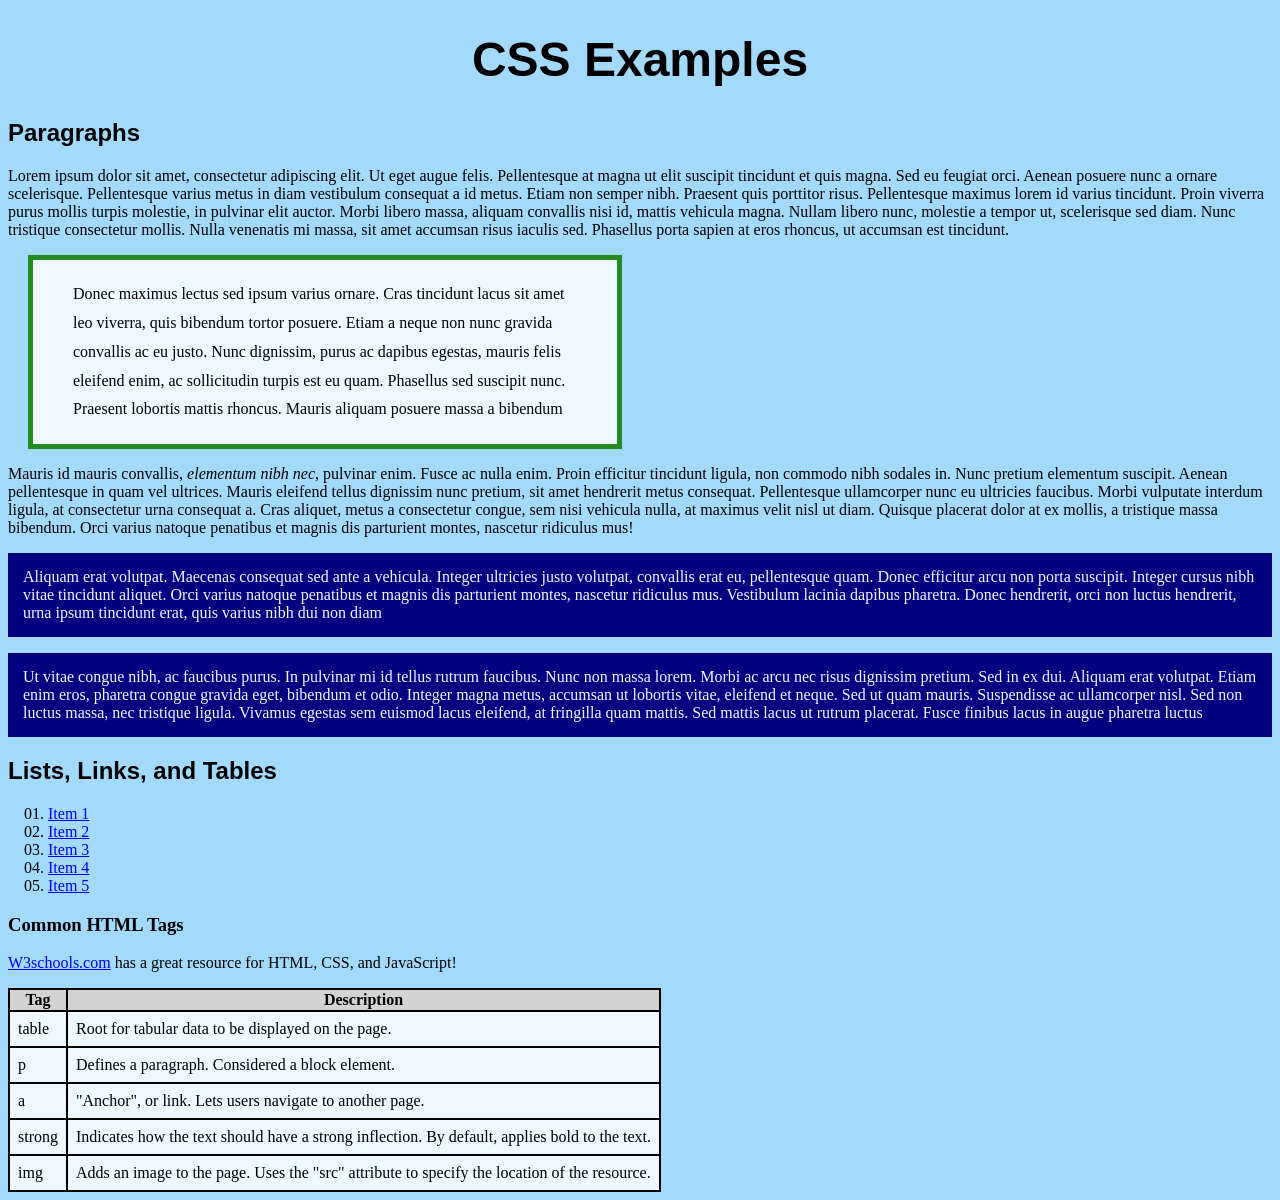
<file: 5_CSS1-1.html>
<!DOCTYPE html>

<html lang="en">
	<head>
		<title>CSS Examples</title>
		<link rel="stylesheet" href="5_css1.css">
	</head>
	
	<body>
		<h1>CSS Examples</h1>
		
		<article>
		<h2>Paragraphs</h2>
			<section>
				<p>Lorem ipsum dolor sit amet, consectetur adipiscing elit. Ut eget augue felis. Pellentesque at magna ut elit suscipit tincidunt et quis magna. Sed eu feugiat orci. Aenean posuere nunc a ornare scelerisque. Pellentesque varius metus in diam vestibulum consequat a id metus. Etiam non semper nibh. Praesent quis porttitor risus. Pellentesque maximus lorem id varius tincidunt. Proin viverra purus mollis turpis molestie, in pulvinar elit auctor. Morbi libero massa, aliquam convallis nisi id, mattis vehicula magna. Nullam libero nunc, molestie a tempor ut, scelerisque sed diam. Nunc tristique consectetur mollis. Nulla venenatis mi massa, sit amet accumsan risus iaculis sed. Phasellus porta sapien at eros rhoncus, ut accumsan est tincidunt.</p>
				<p id="paragraph2">Donec maximus lectus sed ipsum varius ornare. Cras tincidunt lacus sit amet leo viverra, quis bibendum tortor posuere. Etiam a neque non nunc gravida convallis ac eu justo. Nunc dignissim, purus ac dapibus egestas, mauris felis eleifend enim, ac sollicitudin turpis est eu quam. Phasellus sed suscipit nunc. Praesent lobortis mattis rhoncus. Mauris aliquam posuere massa a bibendum</p>
			</section>
			<section>
				<p>Mauris id mauris convallis, <em>elementum nibh nec</em>, pulvinar enim. Fusce ac nulla enim. Proin efficitur tincidunt ligula, non commodo nibh sodales in. Nunc pretium elementum suscipit. Aenean pellentesque in quam vel ultrices. Mauris eleifend tellus dignissim nunc pretium, sit amet hendrerit metus consequat. Pellentesque ullamcorper nunc eu ultricies faucibus. Morbi vulputate interdum ligula, at consectetur urna consequat a. Cras aliquet, metus a consectetur congue, sem nisi vehicula nulla, at maximus velit nisl ut diam. Quisque placerat dolor at ex mollis, a tristique massa bibendum. Orci varius natoque penatibus et magnis dis parturient montes, nascetur ridiculus mus!</p>
				<p class="blue">Aliquam erat volutpat. Maecenas consequat sed ante a vehicula. Integer ultricies justo volutpat, convallis erat eu, pellentesque quam. Donec efficitur arcu non porta suscipit. Integer cursus nibh vitae tincidunt aliquet. Orci varius natoque penatibus et magnis dis parturient montes, nascetur ridiculus mus. Vestibulum lacinia dapibus pharetra. Donec hendrerit, orci non luctus hendrerit, urna ipsum tincidunt erat, quis varius nibh dui non diam</p>
				<p class="blue">Ut vitae congue nibh, ac faucibus purus. In pulvinar mi id tellus rutrum faucibus. Nunc non massa lorem. Morbi ac arcu nec risus dignissim pretium. Sed in ex dui. Aliquam erat volutpat. Etiam enim eros, pharetra congue gravida eget, bibendum et odio. Integer magna metus, accumsan ut lobortis vitae, eleifend et neque. Sed ut quam mauris. Suspendisse ac ullamcorper nisl. Sed non luctus massa, nec tristique ligula. Vivamus egestas sem euismod lacus eleifend, at fringilla quam mattis. Sed mattis lacus ut rutrum placerat. Fusce finibus lacus in augue pharetra luctus</p>
			</section>
		</article>
		
		<article>
			<h2>Lists, Links, and Tables</h2>
			<ol>
				<li><a href="#">Item 1</a></li>
				<li><a href="#">Item 2</a></li>
				<li><a href="#">Item 3</a></li>
				<li><a href="#">Item 4</a></li>
				<li><a href="#">Item 5</a></li>
			</ol>
			
			<section>
				<h3>Common HTML Tags</h3>
				
				<p><a href="http://www.w3schools.com" target="_blank">W3schools.com</a> has a great resource for HTML, CSS, and JavaScript!</p>
				
				<table>
					<tr>
						<th>Tag</th><th>Description</th>
					</tr>
					<tr>
						<td>table</td><td>Root for tabular data to be displayed on the page.</td>
					</tr>
					<tr>
						<td>p</td><td>Defines a paragraph.  Considered a block element.</td>
					</tr>
					<tr>
						<td>a</td><td>"Anchor", or link.  Lets users navigate to another page.</td>
					</tr>
					<tr>
						<td>strong</td><td>Indicates how the text should have a strong inflection.  By default, applies bold to the text.</td>
					</tr>
					<tr>
						<td>img</td><td>Adds an image to the page.  Uses the "src" attribute to specify the location of the resource.</td>
					</tr>
				</table>
			</section>
			
		</article>
	</body>
</html>
</file>
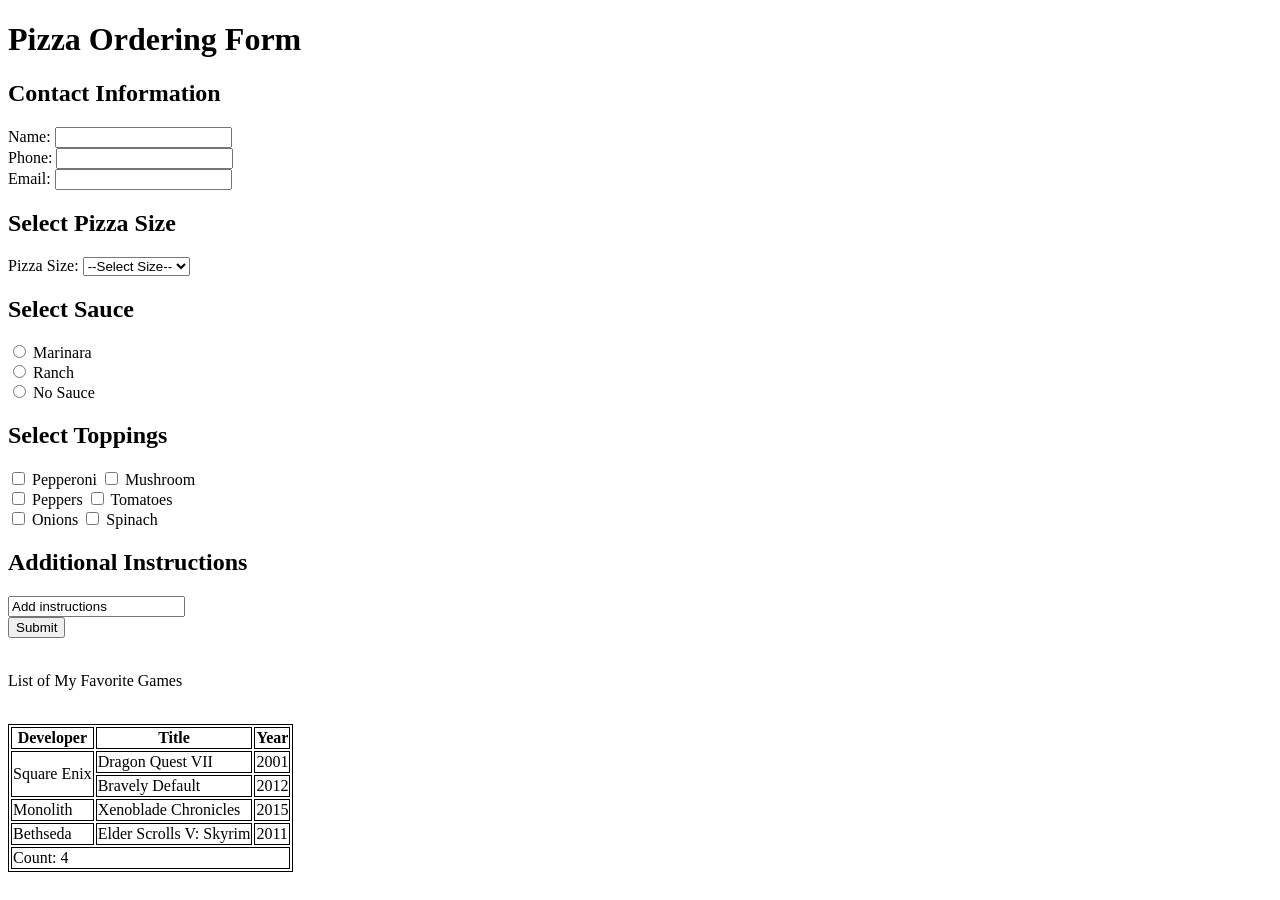
<file: TablesandForms.html>
<!DOCTYPE html>
<html lang="en">
<meta charset="UTF-8">
<title>Tables and Forms</title>
<meta name="viewport" content="width=device-width,initial-scale=1">

<head>
    <h1>Pizza Ordering Form</h1>
    <style>
        table, th, td {
        border: 1px solid black;
        }
    </style>
</head>

<body>
    <form>

    <h2>Contact Information</h2>
        <label for="name">Name:</label>
        <input type="text" id="name" name="name" required><br>
        <label for="phone">Phone:</label>
        <input type="text" id="phone" name="phone" required><br>
        <label for="phone">Email:</label>
        <input type="text" id="email" name="email" required><br>

    <h2>Select Pizza Size</h2>
        <label for="size">Pizza Size:</label>
        <select name="size" id="size" required>
        <option value="Select" selected disabled>--Select Size--</option>
        <option value="Medium">Medium</option>
        <option value="Large">Large</option>
        <option value="XLarge">XLarge</option>
        </select> 

    <h2>Select Sauce</h2>
        <input type="radio" id="html" name="sauce" value="Marinara">
        <label for="Marinara">Marinara</label><br>
        <input type="radio" id="Ranch" name="sauce" value="Ranch">
        <label for="Ranch">Ranch</label><br>
        <input type="radio" id="None" name="sauce" value="None" selected>
        <label for="None">No Sauce</label>

    <h2>Select Toppings</h2>
        <input type="checkbox" id="Topping1" name="Topping1" value="Pepperoni">
        <label for="Topping1"> Pepperoni</label>
        <input type="checkbox" id="Topping2" name="Topping2" value="Mushroom">
        <label for="Topping2"> Mushroom</label><br>
        <input type="checkbox" id="Topping3" name="Topping3" value="Peppers">
        <label for="Topping3"> Peppers</label>
        <input type="checkbox" id="Topping4" name="Topping4" value="Tomatoes">
        <label for="Topping4"> Tomatoes</label><br>
        <input type="checkbox" id="Topping5" name="Topping5" value="Onions">
        <label for="Topping5"> Onions</label>
        <input type="checkbox" id="Topping6" name="Topping6" value="Spinach">
        <label for="Topping6"> Spinach</label>
         

    <h2>Additional Instructions</h2>
        <label for="addi"></label>
        <input type="textbox" id="addi" name="addi" value="Add instructions"><br>

     <input type="submit" value="Submit"> 

     </form>
     <br>

     <p>List of My Favorite Games</p><br>

     <table>
        <tr>
            <th>Developer</th>
            <th>Title</th>
            <th>Year</th>
        </tr>
        <tr>
            <td rowspan="2">Square Enix</td>
            <td>Dragon Quest VII</td>
            <td>2001</td>
        </tr>
        <tr>
            <td>Bravely Default</td>
            <td>2012</td>
        </tr>
        <tr>
            <td>Monolith </td>
            <td>Xenoblade Chronicles</td>
            <td>2015</td>
        </tr>
        <tr>
            <td>Bethseda</td>
            <td>Elder Scrolls V: Skyrim</td>
            <td>2011</td>
        </tr>
        <tr>
            <td colspan ="3">Count: 4</td>
        </tr>

    </table>

    
</body>
</html>
</file>
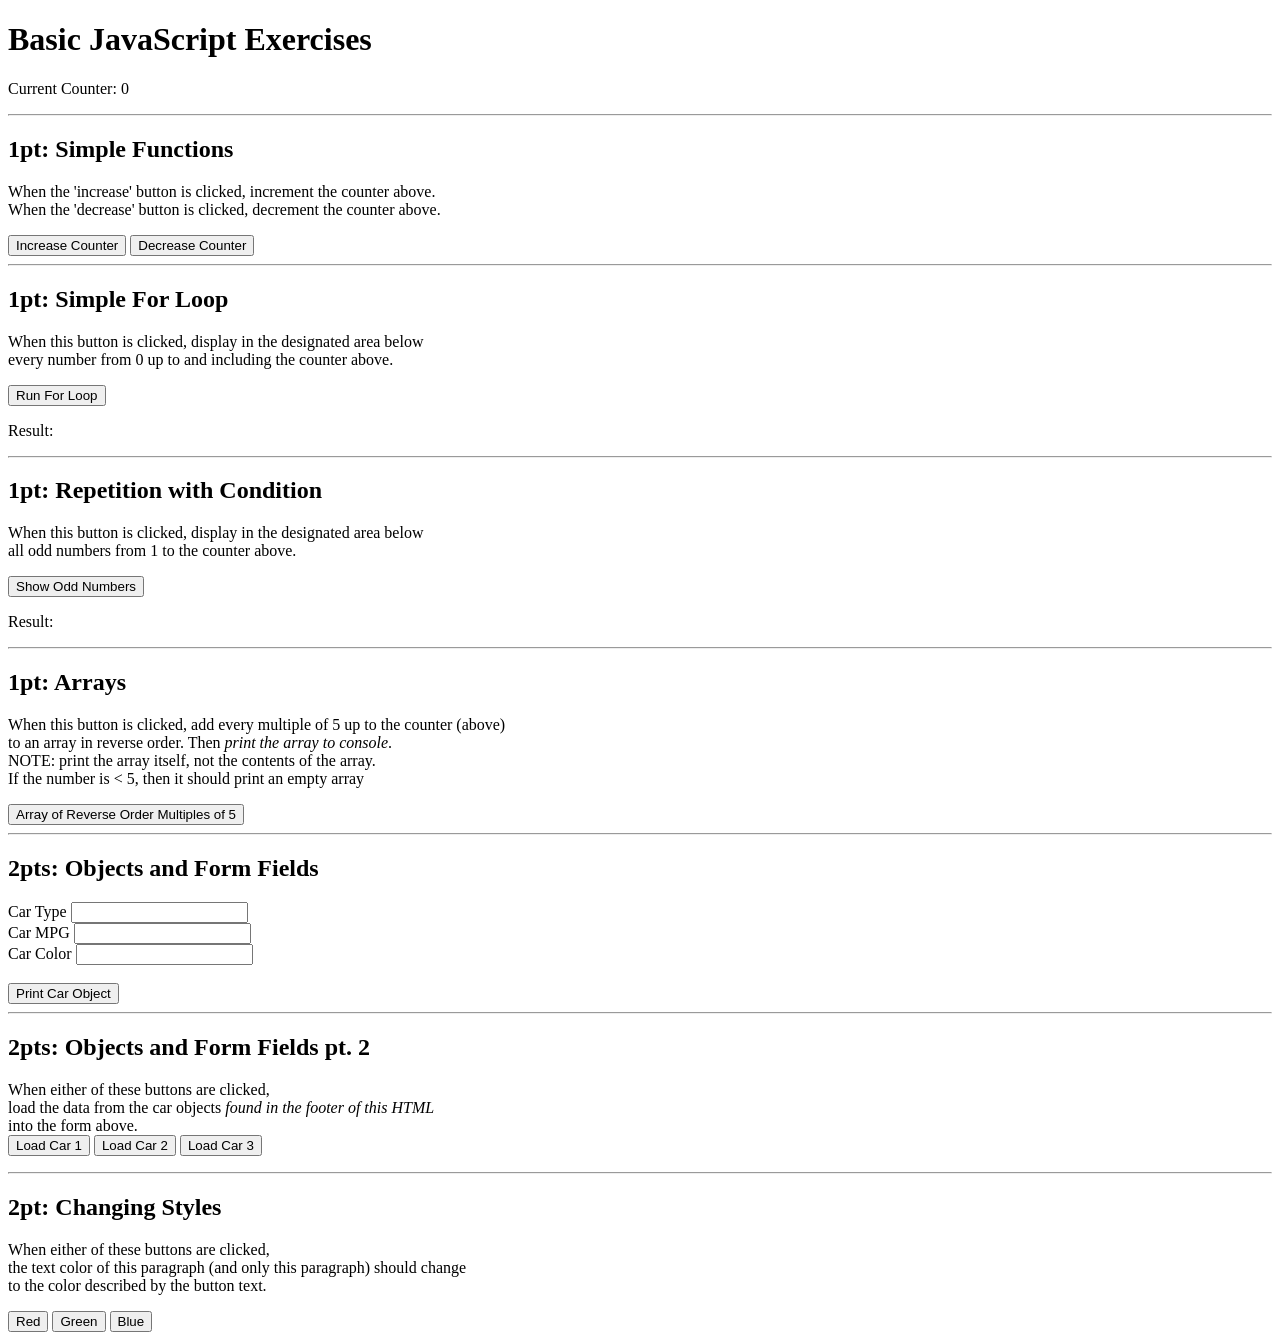
<file: Week 5/html-76bbe60a-a95c-4401-a4fe-5713c2930046.html>
<!DOCTYPE html>

<html lang="en">
	<head>
		<title>Basic JavaScript Exercises</title>
		<!-- change the src value to use your own script -->
		<script src="script.js">
		</script>
	</head>
	
	
	<body>
		<h1>Basic JavaScript Exercises</h1>

		<p>Current Counter: <span id="counter">0</span></p>
		
		<hr>
		
		<h2>1pt: Simple Functions</h2>
		<p>When the 'increase' button is clicked, increment the counter above.<br>
			When the 'decrease' button is clicked, decrement the counter above.</p>
		<button onclick="tickUp()">Increase Counter</button>
		<button onclick="tickDown()">Decrease Counter</button>
		
		<hr>
		
		<h2>1pt: Simple For Loop</h2>
		<p>When this button is clicked, display in the designated area below<br>
		every number from 0 up to and including the counter above.</p>
		<button onclick="runForLoop()">Run For Loop</button>
		
		<p>Result: <span id="forLoopResult"></span></p>
		
		<hr>
		
		<h2>1pt: Repetition with Condition</h2>
		<p>When this button is clicked, display in the designated area below<br>
		all odd numbers from 1 to the counter above.</p>
		<button onclick="showOddNumbers()">Show Odd Numbers</button>
		
		<p>Result: <span id="oddNumberResult"></span></p>
		
		<hr>
		
		<h2>1pt: Arrays</h2>
		<p>When this button is clicked, add every multiple of 5 up to the counter (above)<br>
		to an array in reverse order.  Then <em>print the array to console</em>.<br>
		NOTE: print the array itself, not the contents of the array.<br>
		If the number is &lt; 5, then it should print an empty array</p>
		<button onclick="addMultiplesToArray()">Array of Reverse Order Multiples of 5</button>
		
		<hr>
		
		<h2>2pts: Objects and Form Fields</h2>
		<label for="carType">Car Type</label> <input id="carType" type="text"><br>
		<label for="carMPG">Car MPG</label> <input id="carMPG" type="text"><br>
		<label for="carColor">Car Color</label> <input id="carColor" type="text"><br>
		<br>
		
		<button type="button" onclick="printCarObject()">Print Car Object</button>
		
		<hr>
		
		<h2>2pts: Objects and Form Fields pt. 2</h2>
		<p>When either of these buttons are clicked,<br>
		load the data from the car objects <em>found in the footer of this HTML</em><br>
		into the form above.<br>
		<button type="button" onclick="loadCar(1)">Load Car 1</button>
		<button type="button" onclick="loadCar(2)">Load Car 2</button>
		<button type="button" onclick="loadCar(3)">Load Car 3</button>
		
		<hr>
		
		<h2>2pt: Changing Styles</h2>
		<p id="styleParagraph">When either of these buttons are clicked,<br>
		the text color of this paragraph (and only this paragraph) should change<br>
		to the color described by the button text.</p>
		
		<button type="button" onclick="changeColor(1)">Red</button>
		<button type="button" onclick="changeColor(2)">Green</button>
		<button type="button" onclick="changeColor(3)">Blue</button>
	
	
		<footer>
			<script>
				let carObject1 = {cType: "sedan", cMPG: "32", cColor: "blue"};
				let carObject2 = {cType: "truck", cMPG: "28", cColor: "red"};
				let carObject3 = {cType: "van", cMPG: "30", cColor: "green"};
			</script>
		</footer>
	</body>
	
	
</html>
</file>
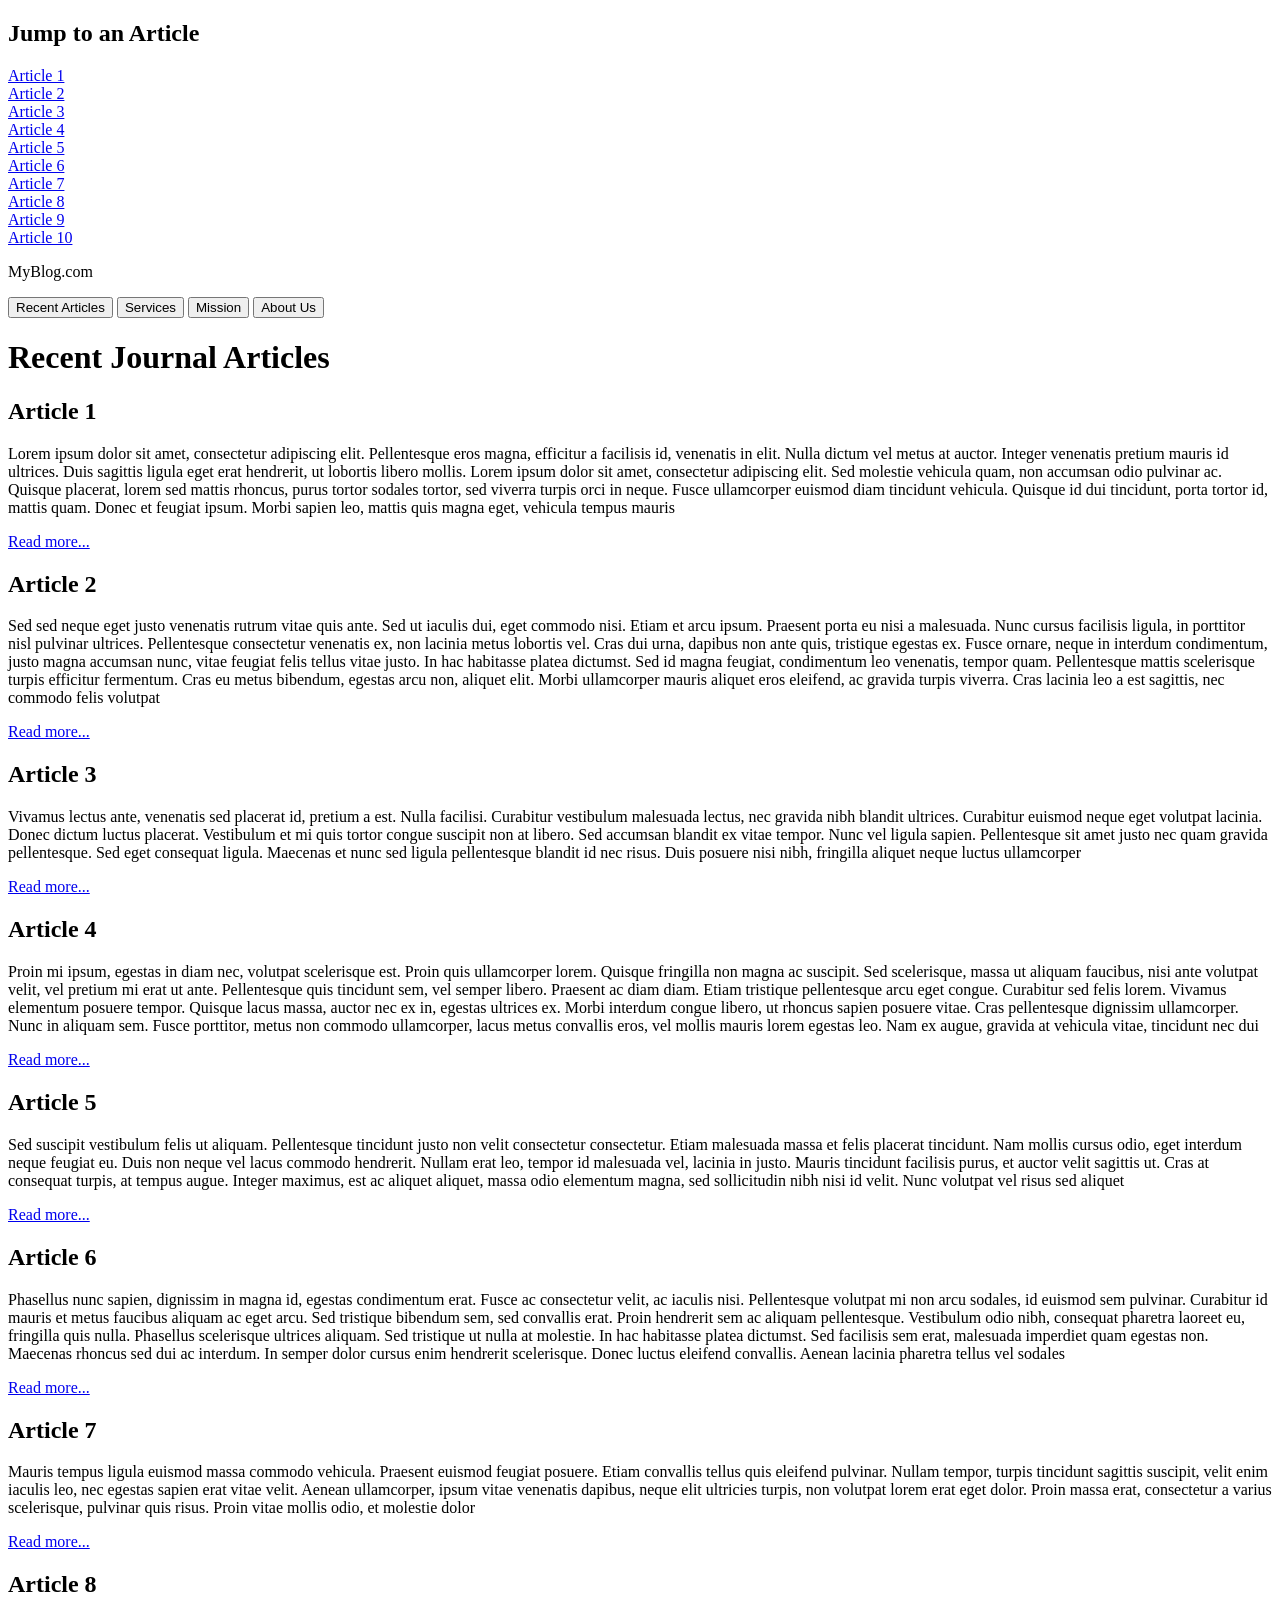
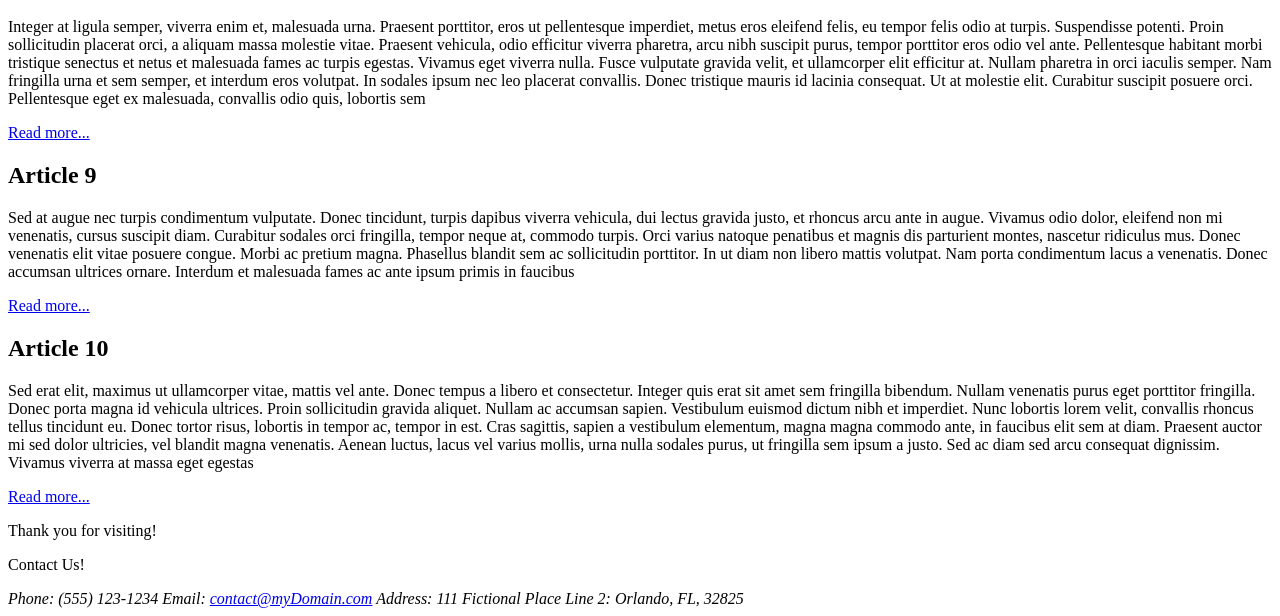
<file: Week3/html-5.html>
<!DOCTYPE html>
<html lang="en">
    <head>
        <link rel="stylesheet" href="week3">
    </head>

    <body>
		<nav id="jumpMenu">
            <h2>Jump to an Article</h2>
            <a href="#a1">Article 1</a><br>
            <a href="#a2">Article 2</a><br>
            <a href="#a3">Article 3</a><br>
            <a href="#a4">Article 4</a><br>
            <a href="#a5">Article 5</a><br>
            <a href="#a6">Article 6</a><br>
            <a href="#a7">Article 7</a><br>
            <a href="#a8">Article 8</a><br>
            <a href="#a9">Article 9</a><br>
			<a href="#a10">Article 10</a>
        </nav>
		
        <main>		
		
			<header>
				<p>MyBlog.com</p>
				<nav>
					<button href="recent.html">Recent Articles</button>
					<button href="services.html">Services</button>
					<button href="mission.html">Mission</button>
					<button href="about.html">About Us</button>
				</nav>
			</header>
            
            <h1>Recent Journal Articles</h1>

            <div id="container">
                <article id="a1">
                    <h2>Article 1</h2>
                    <p>Lorem ipsum dolor sit amet, consectetur adipiscing elit. Pellentesque eros magna, efficitur a facilisis id, venenatis in elit. Nulla dictum vel metus at auctor. Integer venenatis pretium mauris id ultrices. Duis sagittis ligula eget erat hendrerit, ut lobortis libero mollis. Lorem ipsum dolor sit amet, consectetur adipiscing elit. Sed molestie vehicula quam, non accumsan odio pulvinar ac. Quisque placerat, lorem sed mattis rhoncus, purus tortor sodales tortor, sed viverra turpis orci in neque. Fusce ullamcorper euismod diam tincidunt vehicula. Quisque id dui tincidunt, porta tortor id, mattis quam. Donec et feugiat ipsum. Morbi sapien leo, mattis quis magna eget, vehicula tempus mauris</p>
                    <p><a href="#">Read more...</a></p>
                </article>

                <article id="a2">
                    <h2>Article 2</h2>
                    <p>Sed sed neque eget justo venenatis rutrum vitae quis ante. Sed ut iaculis dui, eget commodo nisi. Etiam et arcu ipsum. Praesent porta eu nisi a malesuada. Nunc cursus facilisis ligula, in porttitor nisl pulvinar ultrices. Pellentesque consectetur venenatis ex, non lacinia metus lobortis vel. Cras dui urna, dapibus non ante quis, tristique egestas ex. Fusce ornare, neque in interdum condimentum, justo magna accumsan nunc, vitae feugiat felis tellus vitae justo. In hac habitasse platea dictumst. Sed id magna feugiat, condimentum leo venenatis, tempor quam. Pellentesque mattis scelerisque turpis efficitur fermentum. Cras eu metus bibendum, egestas arcu non, aliquet elit. Morbi ullamcorper mauris aliquet eros eleifend, ac gravida turpis viverra. Cras lacinia leo a est sagittis, nec commodo felis volutpat</p>
                    <p><a href="#">Read more...</a></p>
                </article>

                <article id="a3">
                    <h2>Article 3</h2>
                    <p>Vivamus lectus ante, venenatis sed placerat id, pretium a est. Nulla facilisi. Curabitur vestibulum malesuada lectus, nec gravida nibh blandit ultrices. Curabitur euismod neque eget volutpat lacinia. Donec dictum luctus placerat. Vestibulum et mi quis tortor congue suscipit non at libero. Sed accumsan blandit ex vitae tempor. Nunc vel ligula sapien. Pellentesque sit amet justo nec quam gravida pellentesque. Sed eget consequat ligula. Maecenas et nunc sed ligula pellentesque blandit id nec risus. Duis posuere nisi nibh, fringilla aliquet neque luctus ullamcorper</p>
                    <p><a href="#">Read more...</a></p>
                </article>

                <article id="a4">
                    <h2>Article 4</h2>
                    <p>Proin mi ipsum, egestas in diam nec, volutpat scelerisque est. Proin quis ullamcorper lorem. Quisque fringilla non magna ac suscipit. Sed scelerisque, massa ut aliquam faucibus, nisi ante volutpat velit, vel pretium mi erat ut ante. Pellentesque quis tincidunt sem, vel semper libero. Praesent ac diam diam. Etiam tristique pellentesque arcu eget congue. Curabitur sed felis lorem. Vivamus elementum posuere tempor. Quisque lacus massa, auctor nec ex in, egestas ultrices ex. Morbi interdum congue libero, ut rhoncus sapien posuere vitae. Cras pellentesque dignissim ullamcorper. Nunc in aliquam sem. Fusce porttitor, metus non commodo ullamcorper, lacus metus convallis eros, vel mollis mauris lorem egestas leo. Nam ex augue, gravida at vehicula vitae, tincidunt nec dui</p>
                    <p><a href="#">Read more...</a></p>
                </article>

                <article id="a5">
                    <h2>Article 5</h2>
                    <p>Sed suscipit vestibulum felis ut aliquam. Pellentesque tincidunt justo non velit consectetur consectetur. Etiam malesuada massa et felis placerat tincidunt. Nam mollis cursus odio, eget interdum neque feugiat eu. Duis non neque vel lacus commodo hendrerit. Nullam erat leo, tempor id malesuada vel, lacinia in justo. Mauris tincidunt facilisis purus, et auctor velit sagittis ut. Cras at consequat turpis, at tempus augue. Integer maximus, est ac aliquet aliquet, massa odio elementum magna, sed sollicitudin nibh nisi id velit. Nunc volutpat vel risus sed aliquet</p>
                    <p><a href="#">Read more...</a></p>
                </article>

                <article id="a6">
                    <h2>Article 6</h2>
                    <p>Phasellus nunc sapien, dignissim in magna id, egestas condimentum erat. Fusce ac consectetur velit, ac iaculis nisi. Pellentesque volutpat mi non arcu sodales, id euismod sem pulvinar. Curabitur id mauris et metus faucibus aliquam ac eget arcu. Sed tristique bibendum sem, sed convallis erat. Proin hendrerit sem ac aliquam pellentesque. Vestibulum odio nibh, consequat pharetra laoreet eu, fringilla quis nulla. Phasellus scelerisque ultrices aliquam. Sed tristique ut nulla at molestie. In hac habitasse platea dictumst. Sed facilisis sem erat, malesuada imperdiet quam egestas non. Maecenas rhoncus sed dui ac interdum. In semper dolor cursus enim hendrerit scelerisque. Donec luctus eleifend convallis. Aenean lacinia pharetra tellus vel sodales</p>
                    <p><a href="#">Read more...</a></p>
                </article>

                <article id="a7">
                    <h2>Article 7</h2>
                    <p>Mauris tempus ligula euismod massa commodo vehicula. Praesent euismod feugiat posuere. Etiam convallis tellus quis eleifend pulvinar. Nullam tempor, turpis tincidunt sagittis suscipit, velit enim iaculis leo, nec egestas sapien erat vitae velit. Aenean ullamcorper, ipsum vitae venenatis dapibus, neque elit ultricies turpis, non volutpat lorem erat eget dolor. Proin massa erat, consectetur a varius scelerisque, pulvinar quis risus. Proin vitae mollis odio, et molestie dolor</p>
                    <p><a href="#">Read more...</a></p>
                </article>

                <article id="a8">
                    <h2>Article 8</h2>
                    <p>Integer at ligula semper, viverra enim et, malesuada urna. Praesent porttitor, eros ut pellentesque imperdiet, metus eros eleifend felis, eu tempor felis odio at turpis. Suspendisse potenti. Proin sollicitudin placerat orci, a aliquam massa molestie vitae. Praesent vehicula, odio efficitur viverra pharetra, arcu nibh suscipit purus, tempor porttitor eros odio vel ante. Pellentesque habitant morbi tristique senectus et netus et malesuada fames ac turpis egestas. Vivamus eget viverra nulla. Fusce vulputate gravida velit, et ullamcorper elit efficitur at. Nullam pharetra in orci iaculis semper. Nam fringilla urna et sem semper, et interdum eros volutpat. In sodales ipsum nec leo placerat convallis. Donec tristique mauris id lacinia consequat. Ut at molestie elit. Curabitur suscipit posuere orci. Pellentesque eget ex malesuada, convallis odio quis, lobortis sem</p>
                    <p><a href="#">Read more...</a></p>
                </article>

                <article id="a9">
                    <h2>Article 9</h2>
                    <p>Sed at augue nec turpis condimentum vulputate. Donec tincidunt, turpis dapibus viverra vehicula, dui lectus gravida justo, et rhoncus arcu ante in augue. Vivamus odio dolor, eleifend non mi venenatis, cursus suscipit diam. Curabitur sodales orci fringilla, tempor neque at, commodo turpis. Orci varius natoque penatibus et magnis dis parturient montes, nascetur ridiculus mus. Donec venenatis elit vitae posuere congue. Morbi ac pretium magna. Phasellus blandit sem ac sollicitudin porttitor. In ut diam non libero mattis volutpat. Nam porta condimentum lacus a venenatis. Donec accumsan ultrices ornare. Interdum et malesuada fames ac ante ipsum primis in faucibus</p>
                    <p><a href="#">Read more...</a></p>
                </article>

                <article id="a10">
                    <h2>Article 10</h2>
                    <p>Sed erat elit, maximus ut ullamcorper vitae, mattis vel ante. Donec tempus a libero et consectetur. Integer quis erat sit amet sem fringilla bibendum. Nullam venenatis purus eget porttitor fringilla. Donec porta magna id vehicula ultrices. Proin sollicitudin gravida aliquet. Nullam ac accumsan sapien. Vestibulum euismod dictum nibh et imperdiet. Nunc lobortis lorem velit, convallis rhoncus tellus tincidunt eu. Donec tortor risus, lobortis in tempor ac, tempor in est. Cras sagittis, sapien a vestibulum elementum, magna magna commodo ante, in faucibus elit sem at diam. Praesent auctor mi sed dolor ultricies, vel blandit magna venenatis. Aenean luctus, lacus vel varius mollis, urna nulla sodales purus, ut fringilla sem ipsum a justo. Sed ac diam sed arcu consequat dignissim. Vivamus viverra at massa eget egestas</p>
                    <p><a href="#">Read more...</a></p>
                </article>
            </div>
			
			<p id="thanks">Thank you for visiting!</p>

            <footer>
                <p>Contact Us!</p>
                <address>
                    <div>
                        <span>Phone:</span> <span>(555) 123-1234</span>
                        <span>Email:</span> </span><a href="#">contact@myDomain.com</a></span>
                        <span>Address:</span> <span>111 Fictional Place</span>
                        <span>Line 2:</span> <span>Orlando, FL, 32825</span>
                    </div>
                </address>
				
            </footer>
        </main>
    </body>
</html>
</file>
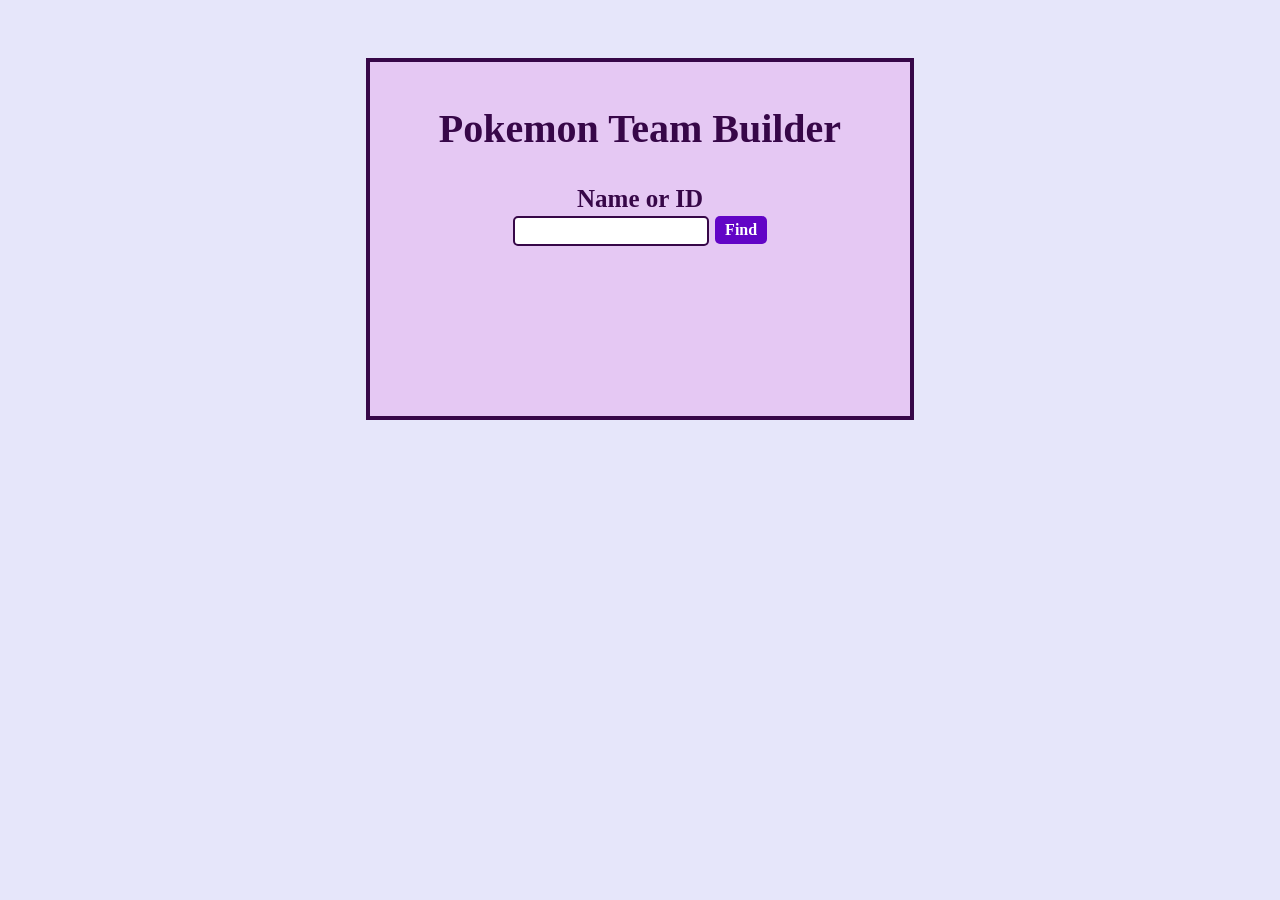
<file: week6/pokeDex.html>
<!DOCTYPE html>
<html lang="en">
  <head>
    <meta charset="UTF-8" />
    <title>Pokemon Team Builder</title>
    <link rel="stylesheet" href="pokestyle.css">
  </head>

  <body>
    <div id="app">
      <h2>Pokemon Team Builder</h2>

      <div id="searchArea">
        <label>Name or ID<br>
          <input type="text" id="pokeInput" />
          <button id="findButton">Find</button>
        </label>
      </div>

      <div id="pokeDisplay"></div>

      <div id="movesArea" style="display:none">
        <select id="move1"></select>
        <select id="move2"></select>
        <select id="move3"></select>
        <select id="move4"></select>
      </div>

      <button id="addButton" style="display:none">Add to Team</button>

      <div id="teamList"></div>
    </div>

    <script>
      const cache = {};

      const findBtn = document.getElementById('findButton');
      const addBtn = document.getElementById('addButton');
      const movesArea = document.getElementById('movesArea');
      const display = document.getElementById('pokeDisplay');

      let currentSprite = '';
      let currentName = '';

      findBtn.addEventListener('click', fetchPokemon);
      document.getElementById('pokeInput').addEventListener('keydown', e => {
        if (e.key === 'Enter') fetchPokemon();
      });

      async function fetchPokemon() {
        const query = document.getElementById('pokeInput').value.trim().toLowerCase();
        if (!query) return;

        display.innerHTML = '<p>Loading...</p>';
        movesArea.style.display = 'none';
        addBtn.style.display = 'none';

        try {
          let data;
          if (cache[query]) {
            data = cache[query];
          } else {
            const res = await fetch(`https://pokeapi.co/api/v2/pokemon/${query}`);
            if (!res.ok) throw new Error('Pokemon could not be found');
            data = await res.json();
            cache[query] = data;
          }

          currentSprite = data.sprites.front_default;
          currentName = data.name;

          const img = document.createElement('img');
          img.src = currentSprite;
          img.alt = currentName;

          const cry = data.cries?.latest || data.cries?.legacy || '';
          const audio = document.createElement('audio');
          audio.controls = true;
          if (cry) {
            const source = document.createElement('source');
            source.src = cry;
            audio.appendChild(source);
          }

          display.innerHTML = '';
          display.appendChild(img);
          display.appendChild(document.createElement('br'));
          display.appendChild(audio);

          const moves = data.moves.map(m => m.move.name);
          ['move1','move2','move3','move4'].forEach(id => {
            const sel = document.getElementById(id);
            sel.innerHTML = '';
            moves.forEach(move => {
              const opt = document.createElement('option');
              opt.value = move;
              opt.textContent = move;
              sel.appendChild(opt);
            });
          });

          movesArea.style.display = 'grid';
          addBtn.style.display = 'block';

        } catch (err) {
          display.innerHTML = `<p style="color:red;">${err.message}</p>`;
        }
      }

      addBtn.addEventListener('click', () => {
        const selectedMoves = [
          document.getElementById('move1').value,
          document.getElementById('move2').value,
          document.getElementById('move3').value,
          document.getElementById('move4').value,
        ];

        const entry = document.createElement('div');
        entry.className = 'teamEntry';

        const img = document.createElement('img');
        img.src = currentSprite;
        img.alt = currentName;

        const ul = document.createElement('ul');
        selectedMoves.forEach(move => {
          const li = document.createElement('li');
          li.textContent = move;
          ul.appendChild(li);
        });

        entry.appendChild(img);
        entry.appendChild(ul);
        document.getElementById('teamList').appendChild(entry);
      });
    </script>
  </body>
</html>
</file>
<file: 5_css1.css>
body {
    background-color: rgb(163, 218, 252);
}

h1 {
    text-align: center;
    font-family: sans-serif;
    font-style: bold;
    font-size: 300%;
}

h2 {
    font-family: sans-serif;
}

#paragraph2 {
    border: 5px solid forestgreen;
    background-color: aliceblue;
    padding: 20px 40px;;
    line-height: 180%;
    margin-right: 650px;
    margin-left: 20px;
}

.blue {
    background-color: navy;
    color: aliceblue;
    padding: 15px;
}

ol {
    list-style-type: decimal-leading-zero;
}

a:visited {
    color: brown;
}

table, td {
    background-color: aliceblue;
    border-color: black;
    border-style: solid;
    border-width: 2px;
    border-collapse: collapse;
    padding: 8px;
    
}

th {
    background-color: lightgray;
    border-color: black;
    border-style: solid;
    border-width: 2px;
    border-collapse: collapse;
}
</file>
<file: week6/pokestyle.css>
body {
  background-color:lavender;
  display: flex;
  justify-content: center;
  align-items: flex-start;
  min-height: 50px;
  padding: 50px;
  font-family:Georgia, 'Times New Roman', Times, serif;
}

#app {
  background: rgb(229, 200, 243);
  border: 4px solid rgb(55, 7, 72);
  padding: 10px 20px;
  width: 500px;
  min-height: 100px;
  
}

h2 {
  text-align: center;
  color: rgb(55, 7, 72);
  font-size: 40px;
}

#searchArea {
  text-align: center;
  color: rgb(55, 7, 72);
  font-weight: bold;
  font-size: 25px;
}

#pokeInput {
  border: 2px solid rgb(55, 7, 72);
  border-radius: 5px;
  padding: 5px 12px;
  font-family: Georgia, 'Times New Roman', Times, serif;
  outline: none;
}

#findButton {
  background-color: rgb(98, 5, 198);
  color: white;
  border: none;
  border-radius: 5px;
  padding: 5px 10px;
  font-family: Georgia, 'Times New Roman', Times, serif;
  font-weight: bold;
  cursor: pointer;
  font-size: 16px;
}

#findButton:hover {
  background-color: rgb(55, 7, 72);
}

#pokeDisplay {
  text-align: center;
  min-height: 150px;
}

#pokemonDisplay img {
  width: 150px;
}

#movesArea {
  display: grid;
  grid-template-columns: 1fr 1fr;
  gap: 6px;
  margin: 10px 0;
}

#movesArea select {
  width: 100%;
  padding: 4px;
  border: 2px solid rgb(55, 7, 72);
  border-radius: 5px;
  font-family: Georgia, 'Times New Roman', Times, serif;
  background-color: white;
  color: rgb(55, 7, 72);
  
}

#addButton {
  display: block;
  margin: 10px auto;
  background-color: rgb(98, 5, 198);
  color: white;
  border: none;
  border-radius: 5px;
  padding: 5px 10px;
  font-family: Georgia, 'Times New Roman', Times, serif;
  font-weight: bold;
  cursor: pointer;
  font-size: 15px;
}

#addButton:hover {
  background-color: rgb(55, 7, 72);
}

#teamList {
  margin-top: 10px;
  align-items: center;
}

.teamEntry {
  display: flex;
  align-items: center;
  border: 2px solid rgb(55, 7, 72);
  border-radius: 5px;
  background-color:white;
  padding: 8px;
  margin-bottom: 8px;
  gap: 10px;
}

.teamEntry img {
  width: 70px;
  align-items: center;
  text-align: center;
  padding-left: 90px;
}

.teamEntry ul {
  margin: 0;
  font-size: 14px;
  color: rgb(55, 7, 72);
  text-align: center;
}
</file>
